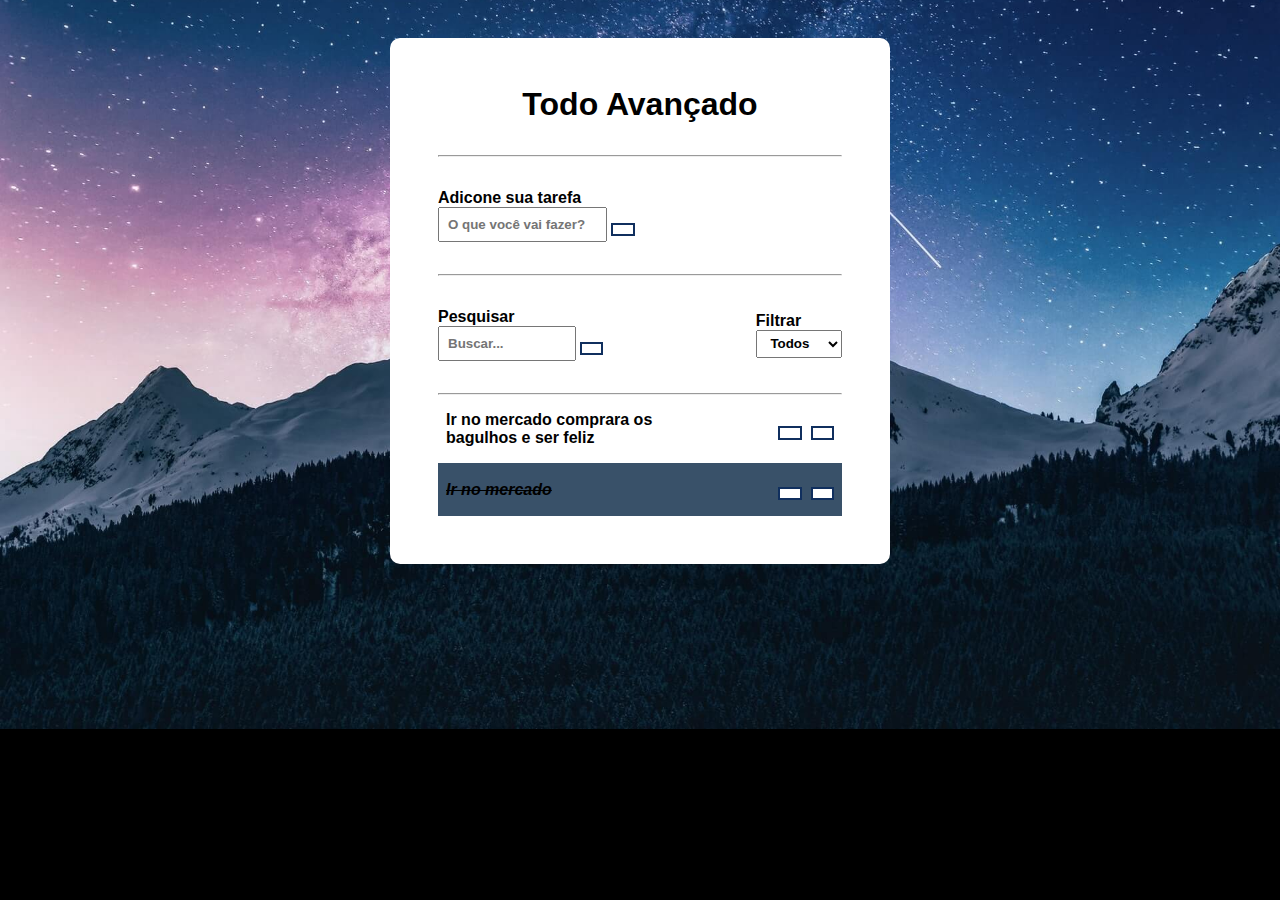
<file: matheus-battisti/index.html>
<!DOCTYPE html>
<html lang="pt-br">
<head>
    <meta charset="UTF-8">
    <meta http-equiv="X-UA-Compatible" content="IE=edge">
    <meta name="viewport" content="width=device-width, initial-scale=1.0">
    <title>To Do List</title>
    <link rel="stylesheet" href="style.css">
    <link
    rel="stylesheet"
    href="https://cdnjs.cloudflare.com/ajax/libs/font-awesome/6.1.2/css/all.min.css"
    integrity="sha512-1sCRPdkRXhBV2PBLUdRb4tMg1w2YPf37qatUFeS7zlBy7jJI8Lf4VHwWfZZfpXtYSLy85pkm9GaYVYMfw5BC1A=="
    crossorigin="anonymous"
    referrerpolicy="no-referrer"
  />
</head>
<body>
    <main>
        <h1>Todo Avançado</h1>

        <hr>

        <section class="adicao_tarefas">
            <h2>Adicone sua tarefa</h2>
            <input id="input_adicao_tarefas" type="text" placeholder="O que você vai fazer?">
            <button id="btn_adicao_tarefas"> <i class="fa-thin fa-plus" ></i> </button>
        </section>

        <hr>

        <section class="pesquisa_filtragem">
            <div class="pesquisa" id="pesquisa">
                <h2>Pesquisar</h2>
                <input type="text" placeholder="Buscar...">
                <button> <i class="fa-solid fa-delete-left" ></i> </button>
            </div>

            <div class="filtragem">
                <h2>Filtrar</h2>
                <select name="" id="filtro">
                    <option value="all"> Todos </option>
                    <option value="done"> Feitos</option>
                    <option value="todo"> A fazer </option>
                </select>
            </div>
        </section>

        <section class="container" id="container">
            <hr>
            <div class ="item afazer" >
                <h2 class="h2-item" >Ir no mercado comprara os bagulhos e ser feliz </h2>
                <div class="botoes">
                    <button class="finish-todo">
                        <i class="fa-solid fa-check"></i>
                    </button>
                    <button class="remove-todo">
                    <i class="fa-solid fa-xmark"></i>
                    </button>
                </div>
            </div>


            <div class="item feito">
                <h2 class="h2-item">Ir no mercado</h2>
                <div class="botoes">
                    <button class="finish-todo">
                        <i class="fa-solid fa-check"></i>
                    </button>
                    <button class="remove-todo">
                    <i class="fa-solid fa-xmark"></i>
                    </button>
                </div>
            </div>
        </section>
    
    </main>

    <script src="scripts.js"></script>
</body>
</html>
</file>
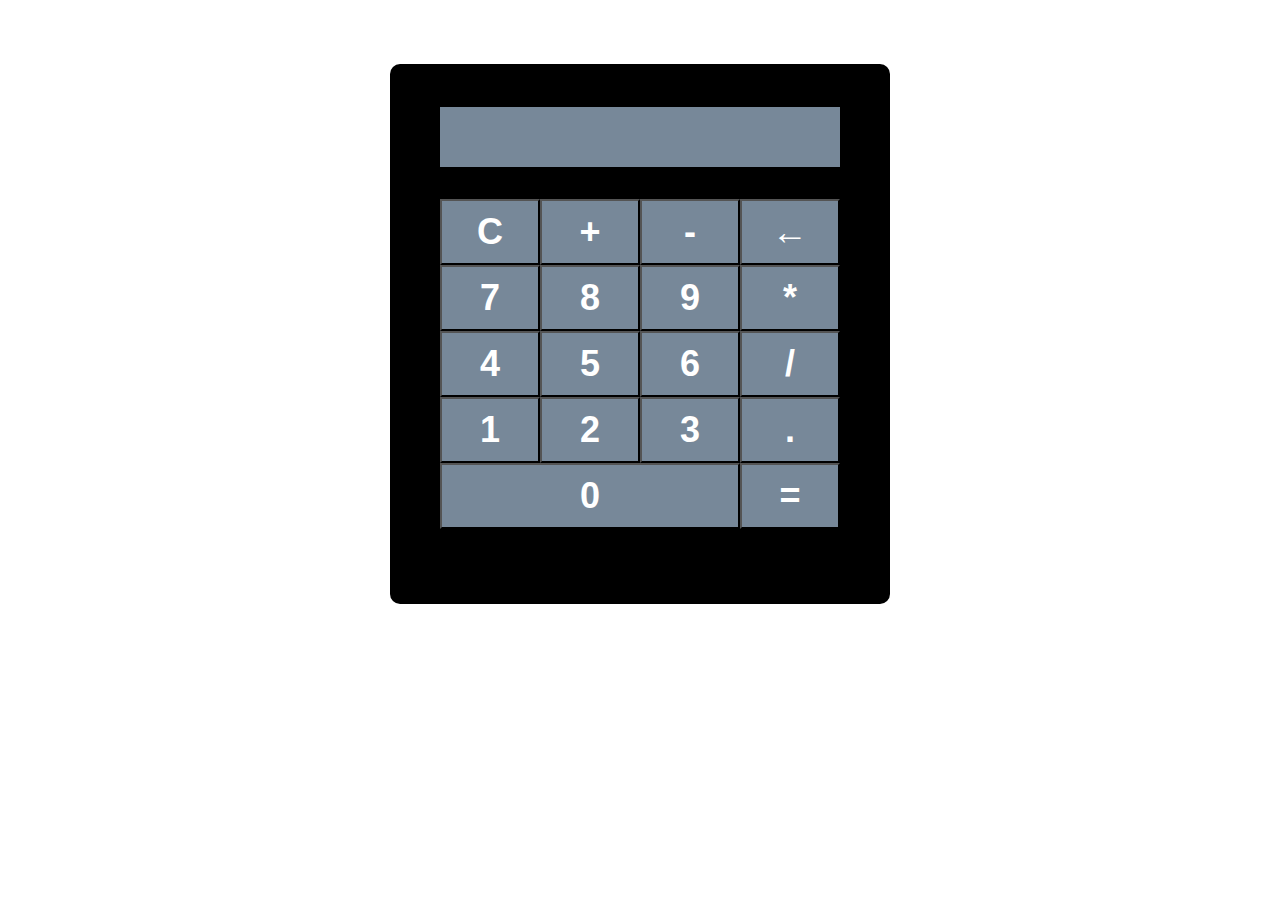
<file: gustavo-nietzke/calculadora/index.html>
<!DOCTYPE html>
<html lang="en">
<head>
    <meta charset="UTF-8">
    <meta http-equiv="X-UA-Compatible" content="IE=edge">
    <meta name="viewport" content="width=device-width, initial-scale=1.0">
    <title>Calculadora</title>
    <style>
        *{
            margin: 0;
            padding: 0;
            box-sizing: border-box;
            font-size: 1.5rem;
            font-weight: bolder ;
            color: white;
            user-select: none;
        }

        .calculator{
            margin: 5% auto;
            background-color: black;
            width: 500px;
            height: 540px;
            position: relative;
            border-radius: 10px;
            padding: 20px;
        }

        .display{
            position: absolute;
            top: 8%;
            left: 50%;
            transform: translate(-50%);
            text-align: right;
            background-color: lightslategray;
            width: 400px;
            height: 60px;
            padding: 10px 20px;
        }

        .calculator-buttons{
            width: 400px;
            position: absolute;
            top: 25%;
            left: 50%;
            transform: translate(-50%) ;
            display: flex;
            flex-direction: row;
            flex-wrap: wrap;
        }
        
        button{
            background-color: lightslategray;
            padding: 10px;
            width: 100px;
        }
        button:hover{
            background-color: gray;
        }
        .botao-zero{
            width: 300px;
        }
        
    </style>
</head>
<body>
    <div class="calculator">
        <div class="display" id="display"></div>
        <div class="calculator-buttons">
            <button onclick="limpaDisplay()"> C </button>
            <button onclick="atualizaDisplay('+')"> + </button>
            <button onclick="atualizaDisplay('-')" > - </button>
            <button onclick="limpaTecla()"> &larr; </button>

            <button onclick="atualizaDisplay('7')"  > 7 </button>
            <button onclick="atualizaDisplay('8')" > 8 </button>
            <button onclick="atualizaDisplay('9')" > 9 </button>
            <button onclick="atualizaDisplay('*')" > * </button>

            <button onclick="atualizaDisplay('4')" > 4 </button>
            <button onclick="atualizaDisplay('5')" > 5 </button>
            <button onclick="atualizaDisplay('6')" > 6 </button>
            <button onclick="atualizaDisplay('/')" > / </button>

            <button onclick="atualizaDisplay('1')" > 1 </button>
            <button onclick="atualizaDisplay('2')" > 2 </button>
            <button onclick="atualizaDisplay('3')" > 3 </button>
            <button onclick="atualizaDisplay('.')" > . </button>
    
            <button class="botao-zero" onclick="atualizaDisplay('.')" > 0 </button>
            <button onclick="apresentaResultado()"  > = </button>
        </div>
    </div>

    <script>
        const atualizaDisplay = (num) => {
            if ((num == '.') && (document.getElementById('display').textContent === '')){
                num = '0.'
            }
            document.getElementById('display').innerHTML += num
        }

        const limpaDisplay = () => {
            document.getElementById('display').innerHTML = ''
        }

        const limpaTecla = () =>{
            var display = document.getElementById('display').textContent
            display = display.slice(0, -1)
            document.getElementById('display').innerHTML = display
        }

        const apresentaResultado = () => {
            var display = document.getElementById('display').textContent 
            var resultado = eval(display)
            if (resultado.toString().includes('.')){
                console.log(resultado)
                resultado = resultado.toFixed(2)
                console.log(typeof resultado)
                console.log(resultado)
            }
            document.getElementById('display').innerHTML = resultado
        }

        const atualizarDisplayTeclado = (evento) => {
            caracteres = ['1' , '2', '3', '4', '5', '6', '7', '8' ,'9' ,'0' , '.', '+' , '-' , '/' , '*']
            car  = evento.key
            if (car == 'Backspace'){
                limpaTecla()
            } else if (car =='Enter'){
                apresentaResultado()
            }else if (caracteres.includes(car)){
                atualizaDisplay(car)
            } else if (car == 'c'){
                    limpaDisplay()
            }
        }
        document.addEventListener('keydown' , atualizarDisplayTeclado)
    </script>
</body>
</html>
</file>
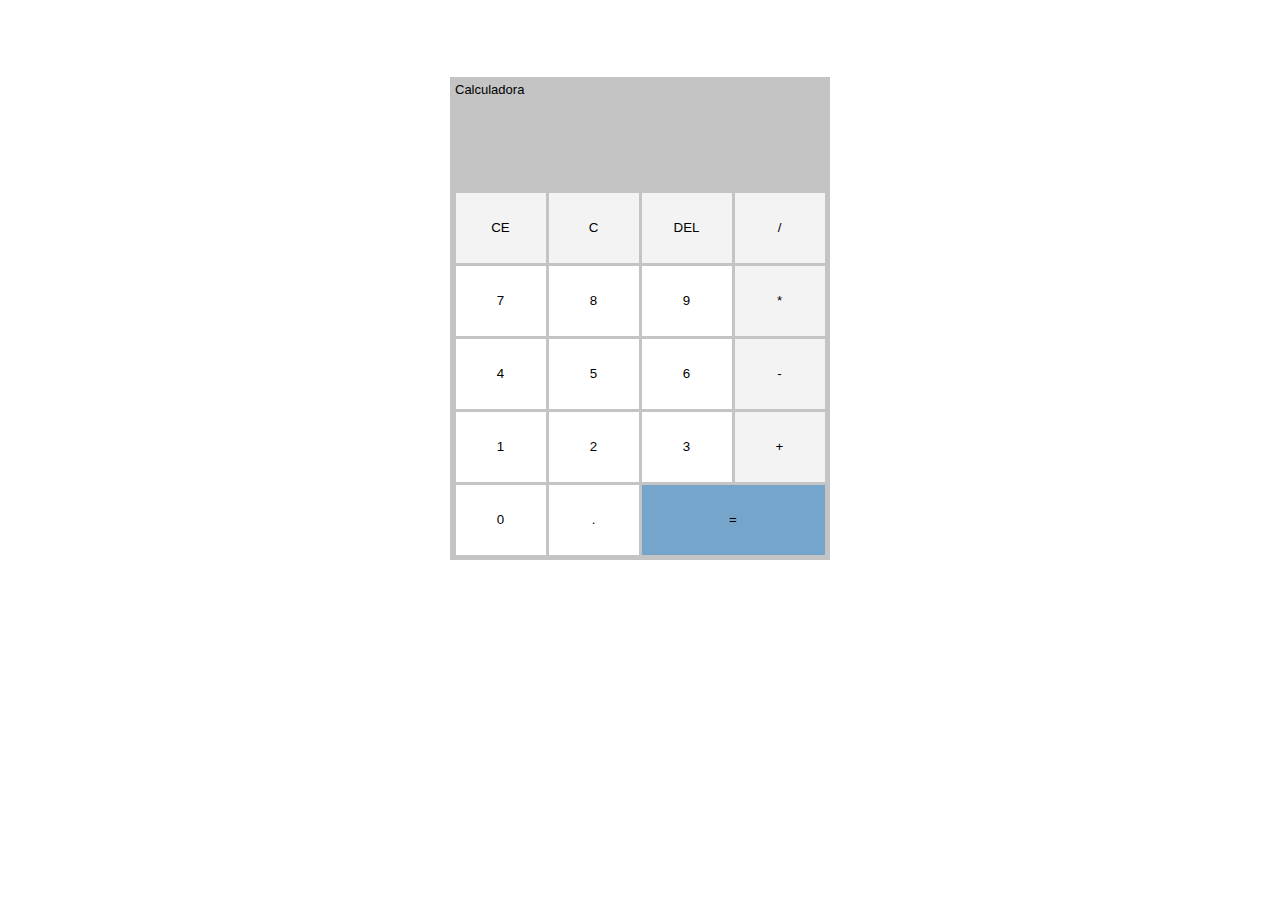
<file: matheus-battisti/calculadora/index.html>
<!DOCTYPE html>
<html lang="pt-br">
<head>
    <meta charset="UTF-8">
    <meta http-equiv="X-UA-Compatible" content="IE=edge">
    <meta name="viewport" content="width=device-width, initial-scale=1.0">
    <title> Calculadora </title>
    <link rel="stylesheet" href="style.css">
</head>
<body>
    <main>
        <p>Calculadora</p>
        <div class="display-antes"> </div>
        <div class="display"></div>
        <div class="botoes"> 
            <button class="botao-borda"> CE </button>
            <button class="botao-borda"> C </button>
            <button class="botao-borda"> DEL </button>
            <button class="botao-borda"> / </button>
            <button class="botao-dentro"> 7 </button>
            <button class="botao-dentro"> 8 </button>
            <button class="botao-dentro"> 9 </button>
            <button class="botao-borda" > *  </button>
            <button class="botao-dentro"> 4 </button>
            <button class="botao-dentro"> 5 </button>
            <button class="botao-dentro"> 6 </button>
            <button class="botao-borda"> - </button>
            <button class="botao-dentro"> 1</button>
            <button class="botao-dentro"> 2 </button>
            <button class="botao-dentro"> 3 </button>
            <button class="botao-borda" > + </button>
            <button class="botao-dentro"> 0 </button>
            <button class="botao-dentro"> . </button>
            <button class="botao-igual"> =  </button>
        </div>
    </main> 


    <script src="scripts.js"></script>
</body>
</html>
</file>
<file: matheus-battisti/style.css>
@charset "UTF-8";

*{
    margin: 0;
    padding: 0;
    box-sizing: border-box;
    font-family:  Helvetica, sans-serif;
    outline: none;
    user-select: none;
}

/* CONFIGURANDO O MAIN E OUTRAS TAGS QUE VÃO TER AS MESMAS CARACTERÍSTICAS */
body{
    background: black url("todo-list/externos/bg.jpg") no-repeat center center;
    background-size: cover ;
    overflow: hidden;
}

main{
    background-color: white;
    /* width: 50%;   ----- é melhor usar max-widht nesse caso, pq em telas grandes não fica gigantesco o ngc */
    max-width: 500px ; 
    margin: 3% auto;
    padding: 3rem;
    border-radius: 10px ;
}

h1{ 
    font-size: 2rem;
    text-align: center;
    font-weight: bold;
    margin-bottom: 2rem;
}

h2{
    font-size: 1rem;
    font-weight: bold;
}

button{
    background-color: white;
    color: #102f5e;
    border: 2px solid #102f5e;
    padding: 0.3rem 0.6rem;
    font-weight: bolder;
    cursor: pointer;
    transition: 0.4s;
}

button:hover{
    background-color: #102f5e;
    color: white;
}

button i {
    pointer-events:  none;
}

input{
    padding: .5rem;
    font-weight: bolder ;
}

.hide{
    display: none;
    transition: all 1s;
}


/* CONFIGURAÇAÕ DA ÁREA DE ADIÇÃO DE TAREFAS */

.adicao_tarefas{
    margin-block: 2em;
}

/* CONFIGURAÇAÕ DA ÁREA DE PESQUISA E FILTRAGEM */

.pesquisa_filtragem{
    margin-block: 2rem;
    display: flex;
    align-items: center;
    justify-content: space-between;
}

.pesquisa input{
    width: 70%;
}

.filtragem select {
    padding: .3rem .6rem;
    font-weight: bolder ;
}

/* CONFIGURAÇÃO DOS ITEMS */

.item{
    padding: 1rem .5rem;
    display: flex;
    flex-direction: row;
    align-items: center;
    justify-content: space-between;
}

.h2-item{
    width: 60%;
}

.botoes  button{
    margin-left: .3rem;
}

.feito h2{
    text-decoration: line-through;
    font-style: italic;
}
.feito{
    background-color: #395169;
}


@media screen and (max-width: 475px){
    main{
        margin-inline: 1rem
    }
}
</file>
<file: matheus-battisti/calculadora/style.css>
@charset "UTF-8";

*{
    margin: 0;
    padding: 0;
    box-sizing: border-box;
    font-family: Helvetica;
    outline: none;
    user-select: none;
    border: 0;
}

main{
    background-color: #c4c4c4;
    color: #000;
    max-width: 380px ;
    padding: 5px;
    margin: 6% auto;
}

main p {
    font-size: small;
}

.display{
    font-size: 2rem;
    font-weight: bolder;
    padding: 1rem;
    height: 5rem;
    text-align: right;
    overflow-wrap: break-word;
}

.display-antes{
    height: 1rem;
    text-align: right;
    padding-inline-end: 20px;
    color: #666;
    font-weight: bolder;
}

.botoes{
    display: grid;
    justify-content: center;
    grid-template-columns: 90px 90px 90px 90px;
    grid-template-rows: 70px 70px 70px 70px 70px;
    gap: 3px;
}

.botao-borda{
    background-color: #f3f3f3;
    ;
}

.botao-dentro{
    background-color: white;
}

.botao-igual{
    background-color: #75a5cb;
    grid-column-start: 3;
    grid-column-end: 5;
    border: 0;
}

button:hover{
    background-color: #bababa;
}
</file>
